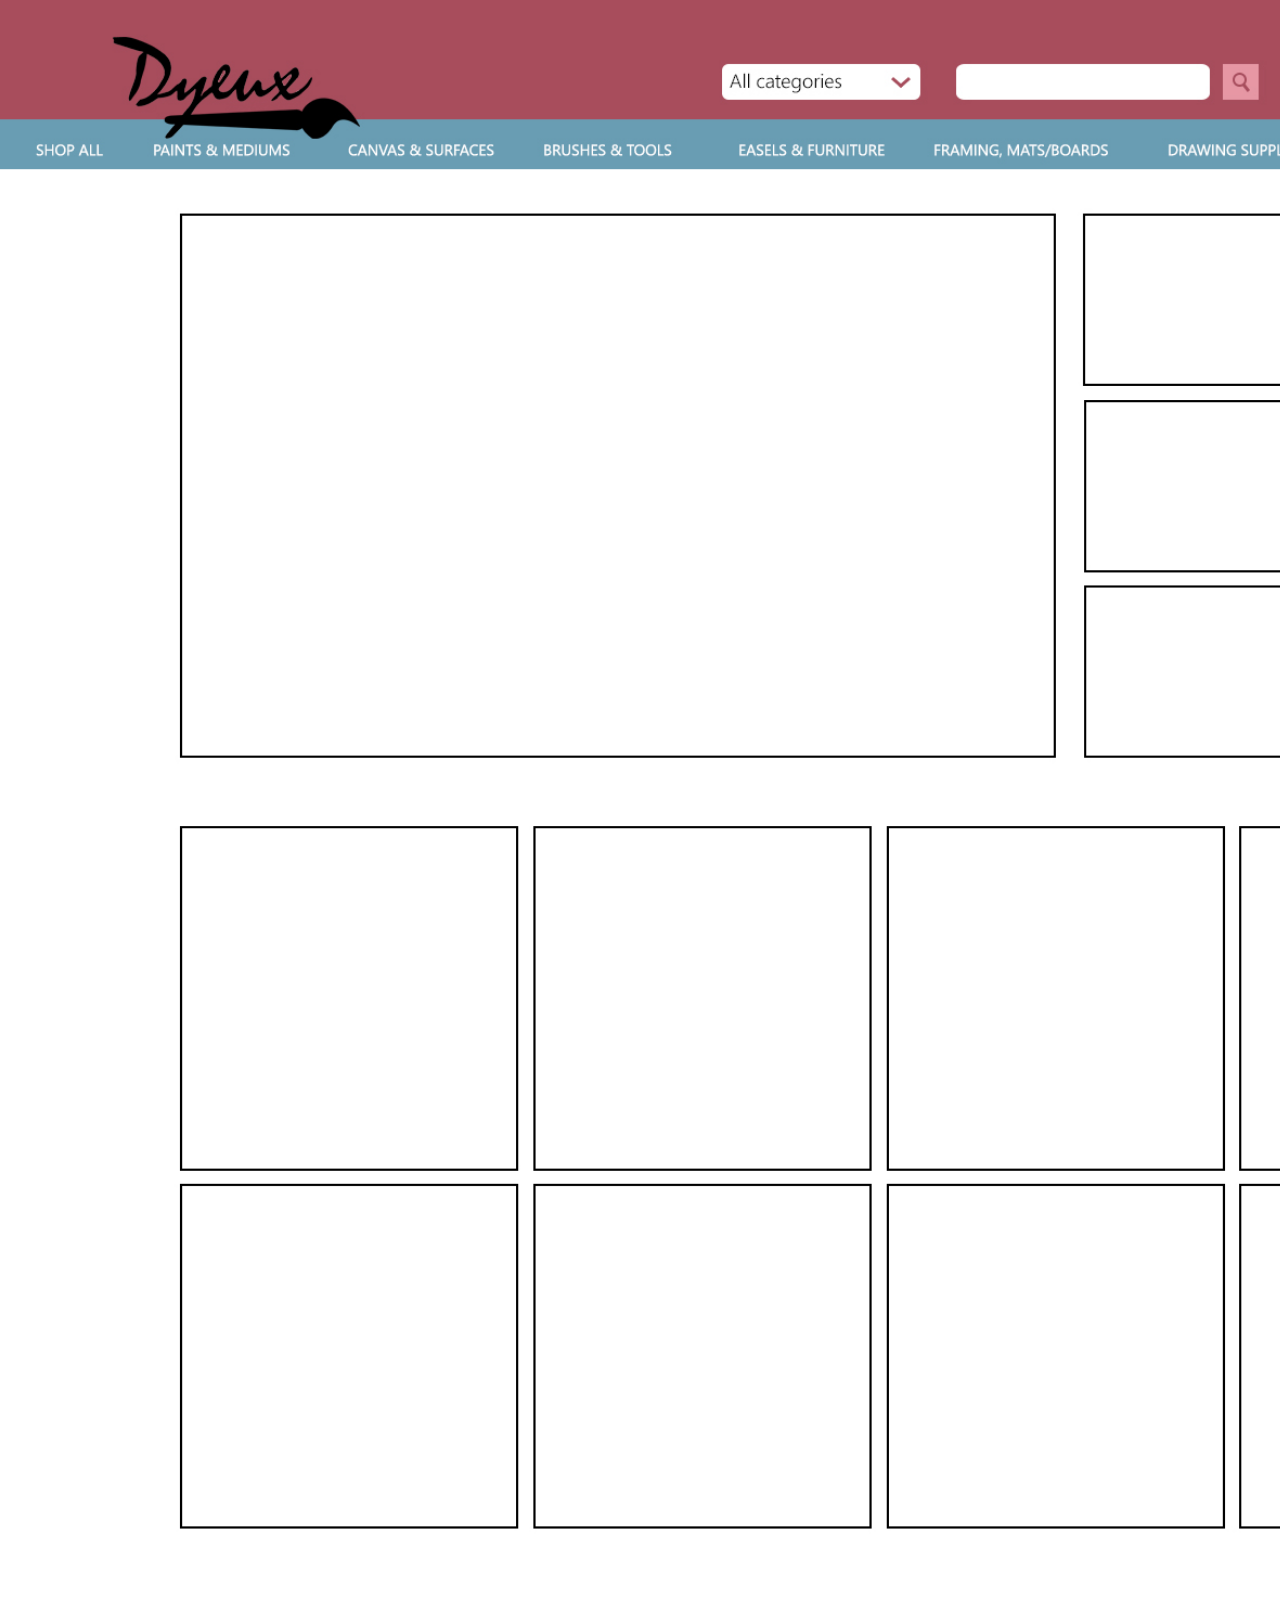
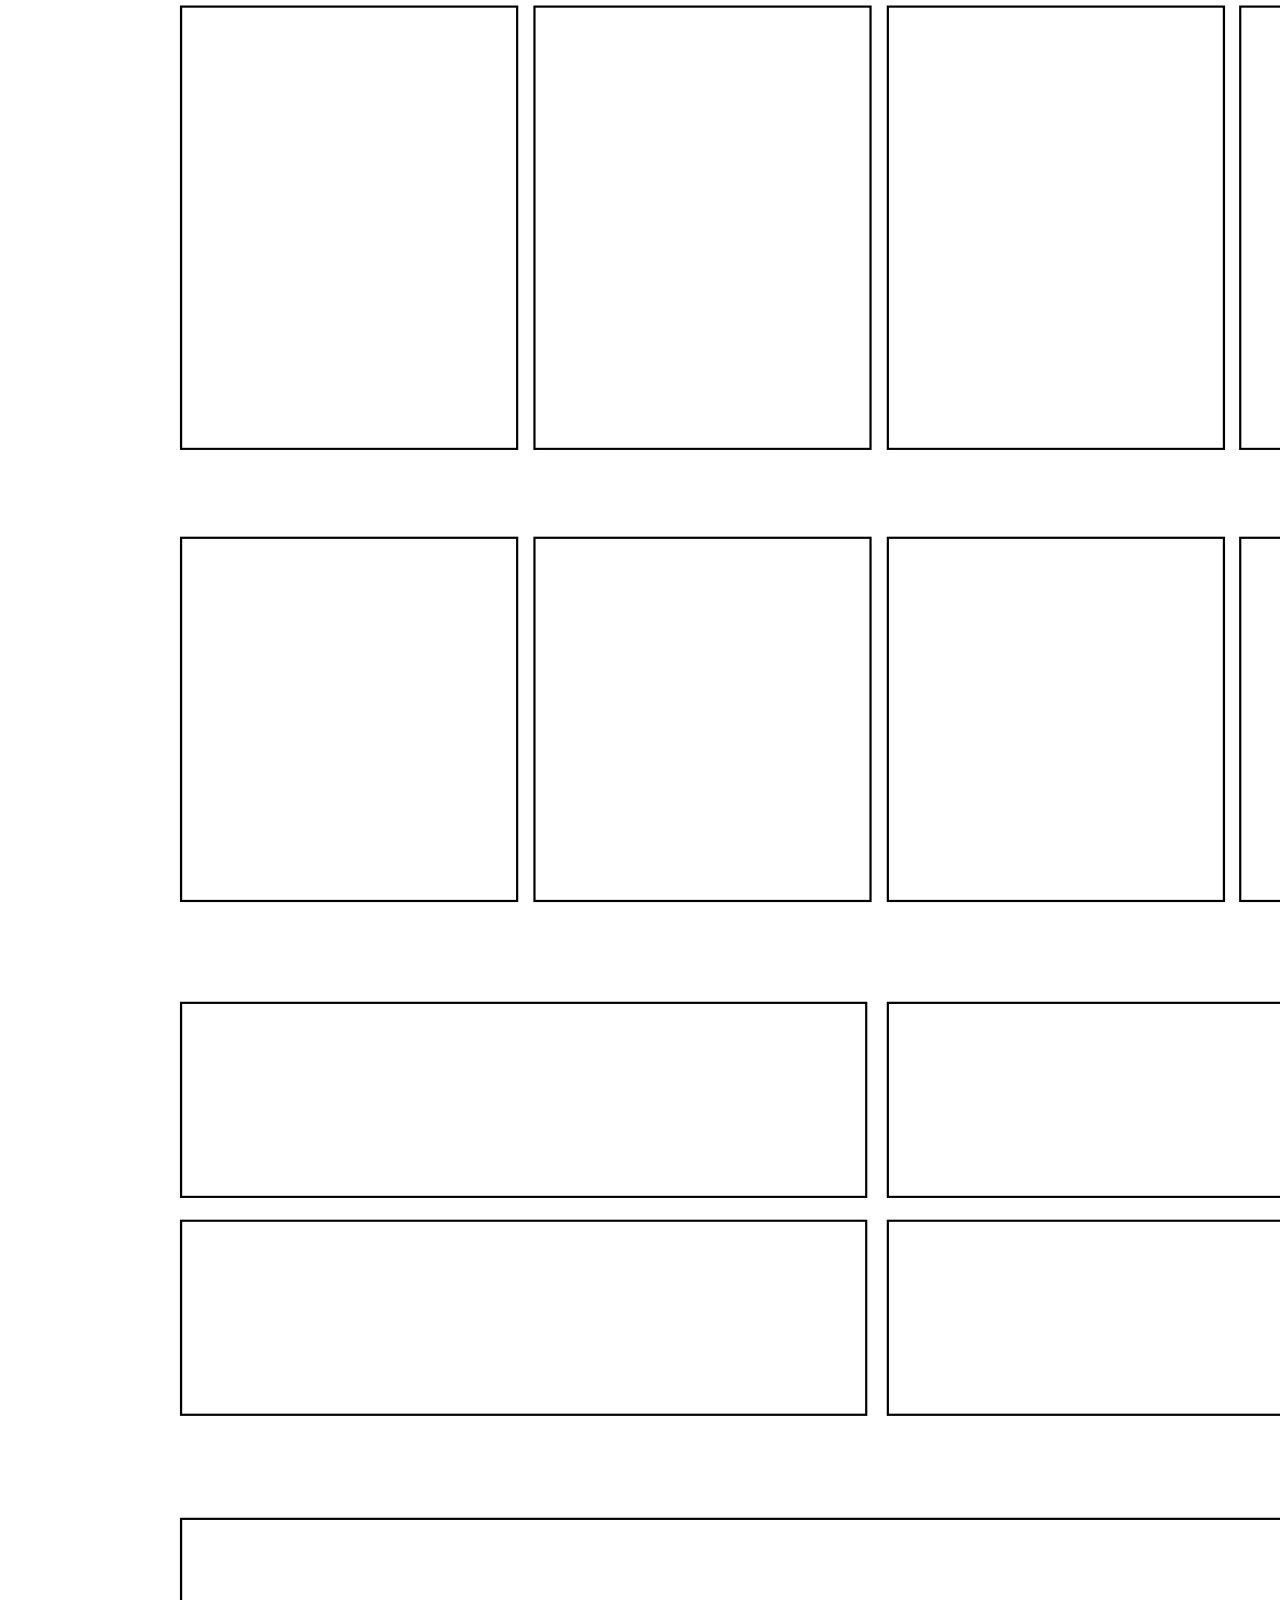
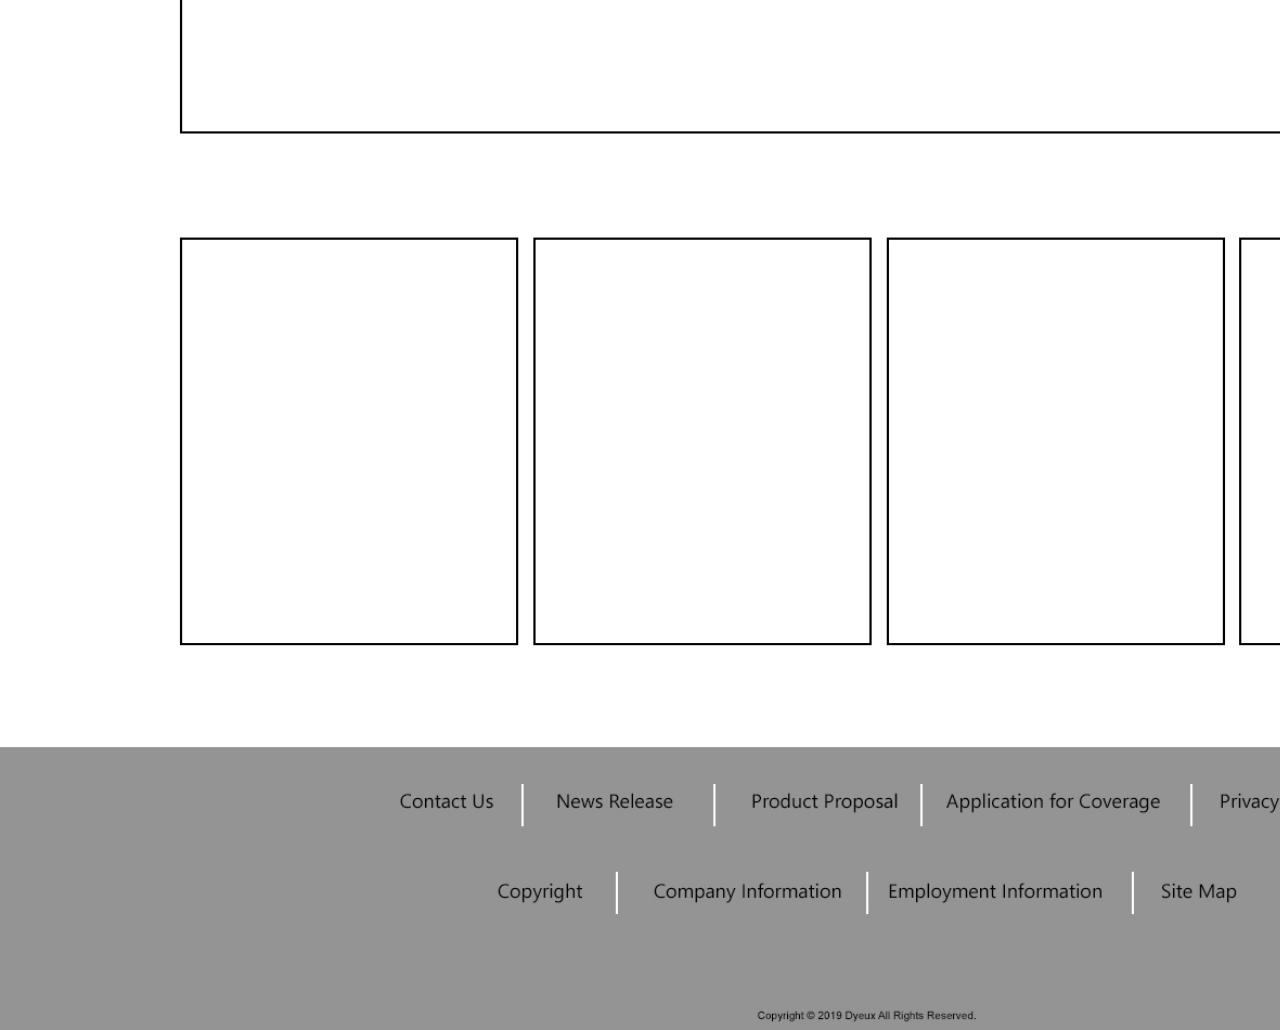
<file: artshop2.html>
<!DOCTYPE html>
<html lang="en">
<head>
    <meta charset="UTF-8">
    <meta name="viewport" content="width=device-width, initial-scale=1.0">
    <meta http-equiv="X-UA-Compatible" content="ie=edge">
    <link rel="stylesheet" href="https://stackpath.bootstrapcdn.com/bootstrap/4.3.1/css/bootstrap.min.css" integrity="sha384-ggOyR0iXCbMQv3Xipma34MD+dH/1fQ784/j6cY/iJTQUOhcWr7x9JvoRxT2MZw1T" crossorigin="anonymous">
    <link rel="stylesheet" href="./css/artshop2.css">
    <title>Document</title>
</head>
<body>
    <div class="container-fluid">

    </div>
</body>
</html>
</file>
<file: css/artshop2.css>
html, body {
    height: 100%;
    width: 100%;
}
.container-fluid {
    height: 470%;
    width: auto;     
    background-image: url(../images/artshopweb2.jpg);
    background-repeat: no-repeat;
    background-size: cover;
}
</file>
